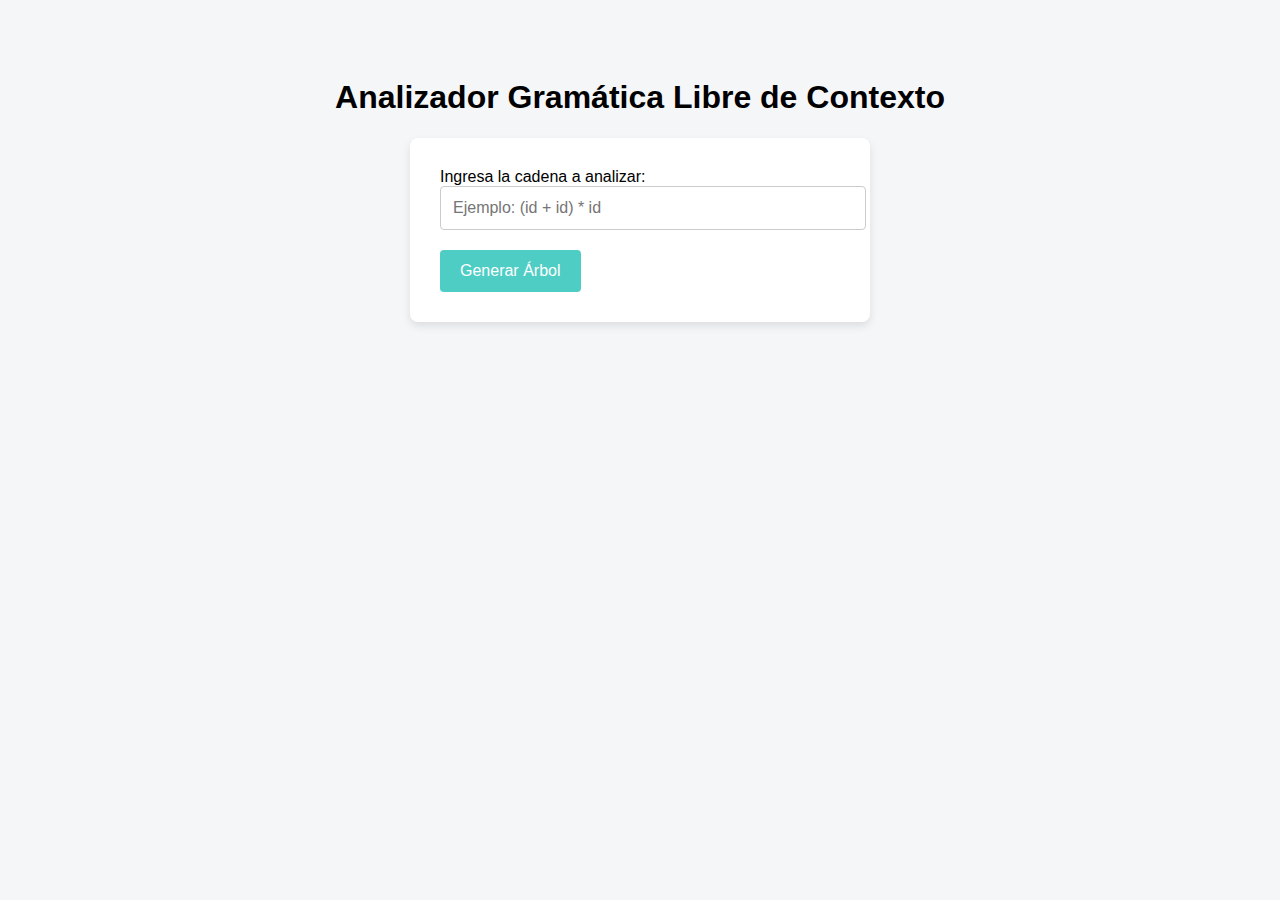
<file: frontend/templates/index.html>
<!DOCTYPE html>
<html lang="en-US">
<head>
    <meta charset="UTF-8" />
    <title>Ingreso de cadena para análisis</title>
    <style>
        body { font-family: Arial, sans-serif; background: #f4f6f8; padding: 50px; }
        form { background: white; padding: 30px; border-radius: 8px; max-width: 400px; margin: auto; box-shadow: 0 4px 8px rgba(0,0,0,0.1); }
        input[type="text"] { width: 100%; padding: 12px; margin-bottom: 20px; font-size: 16px; border-radius: 4px; border: 1px solid #ccc; }
        button { background-color: #4ECDC4; color: white; padding: 12px 20px; border: none; border-radius: 4px; cursor: pointer; font-size: 16px; }
        button:hover { background-color: #45B7D1; }
    </style>
</head>
<body>
    <h1 style="text-align:center;">Analizador Gramática Libre de Contexto</h1>
    <form method="POST" action="/generar_arbol">
        <label for="cadena">Ingresa la cadena a analizar:</label>
        <input type="text" id="cadena" name="cadena" required placeholder="Ejemplo: (id + id) * id" />
        <button type="submit">Generar Árbol</button>
    </form>
</body>
</html>
</file>
